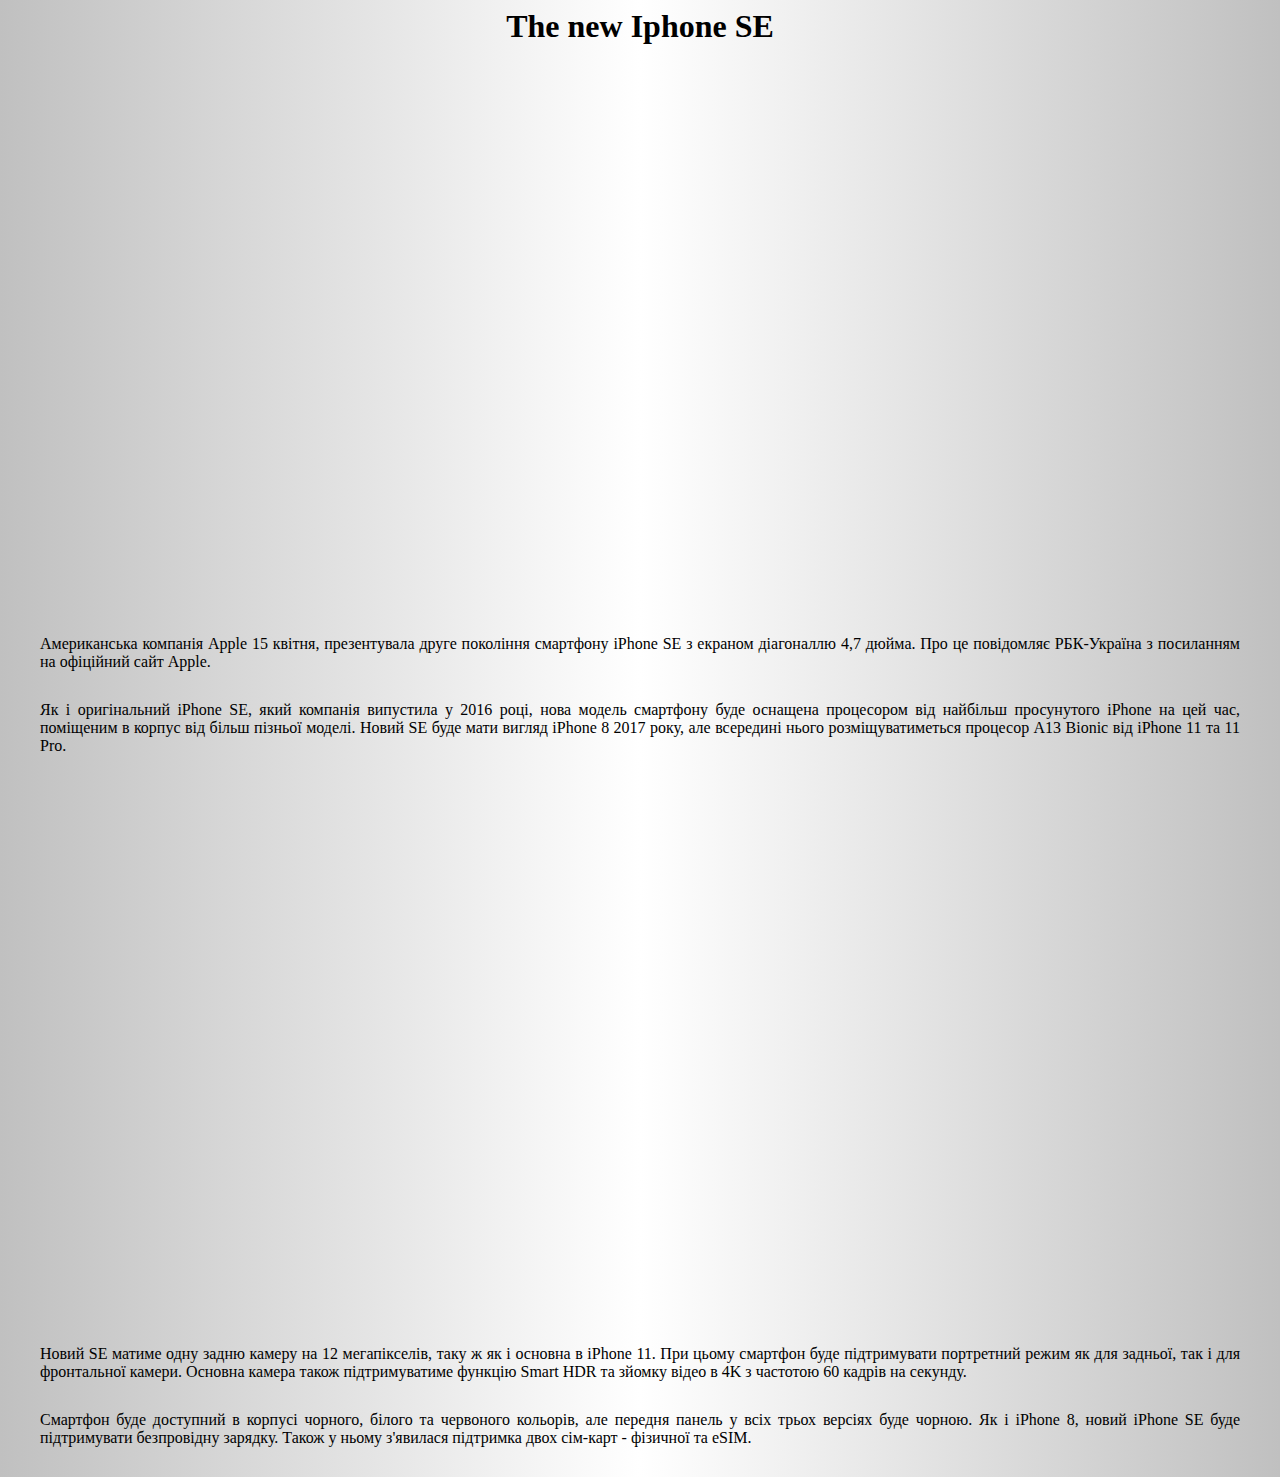
<file: t19/index.html>
<html>
	<head>
		<title>Та сама музика</title>
		<link rel="stylesheet" href="style.css">
	</head>
	
	<body>
		<h1 align="center">
			The new Iphone SE 
		</h1>
		
		<p class="video"><iframe width="800" height="400" src="https://www.youtube.com/embed/2R8g2zuYUHM" title="YouTube video player" frameborder="0" allow="accelerometer; autoplay; clipboard-write; encrypted-media; gyroscope; picture-in-picture" allowfullscreen></iframe></p>
		
		<p align="justify">Американська компанія Apple 15 квітня, презентувала друге покоління смартфону iPhone SE з екраном діагоналлю 4,7 дюйма. Про це повідомляє РБК-Україна з посиланням на офіційний сайт Apple.</p>

	<p align="justify">Як і оригінальний iPhone SE, який компанія випустила у 2016 році, нова модель смартфону буде оснащена процесором від найбільш просунутого iPhone на цей час, поміщеним в корпус від більш пізньої моделі. Новий SE буде мати вигляд iPhone 8 2017 року, але всередині нього розміщуватиметься процесор A13 Bionic від iPhone 11 та 11 Pro.</p>

	<p class="video"><iframe width="800" height="400" src="https://www.youtube.com/embed/B7BkkiytsKY?start=1" title="YouTube video player" frameborder="0" allow="accelerometer; autoplay; clipboard-write; encrypted-media; gyroscope; picture-in-picture" allowfullscreen></iframe></p>

	<p align="justify">Новий SE матиме одну задню камеру на 12 мегапікселів, таку ж як і основна в iPhone 11. При цьому смартфон буде підтримувати портретний режим як для задньої, так і для фронтальної камери. Основна камера також підтримуватиме функцію Smart HDR та зйомку відео в 4K з частотою 60 кадрів на секунду.

	<p align="justify">Смартфон буде доступний в корпусі чорного, білого та червоного кольорів, але передня панель у всіх трьох версіях буде чорною. Як і iPhone 8, новий iPhone SE буде підтримувати безпровідну зарядку. Також у ньому з'явилася підтримка двох сім-карт - фізичної та eSIM.</p>
	</body>
</html>
</file>
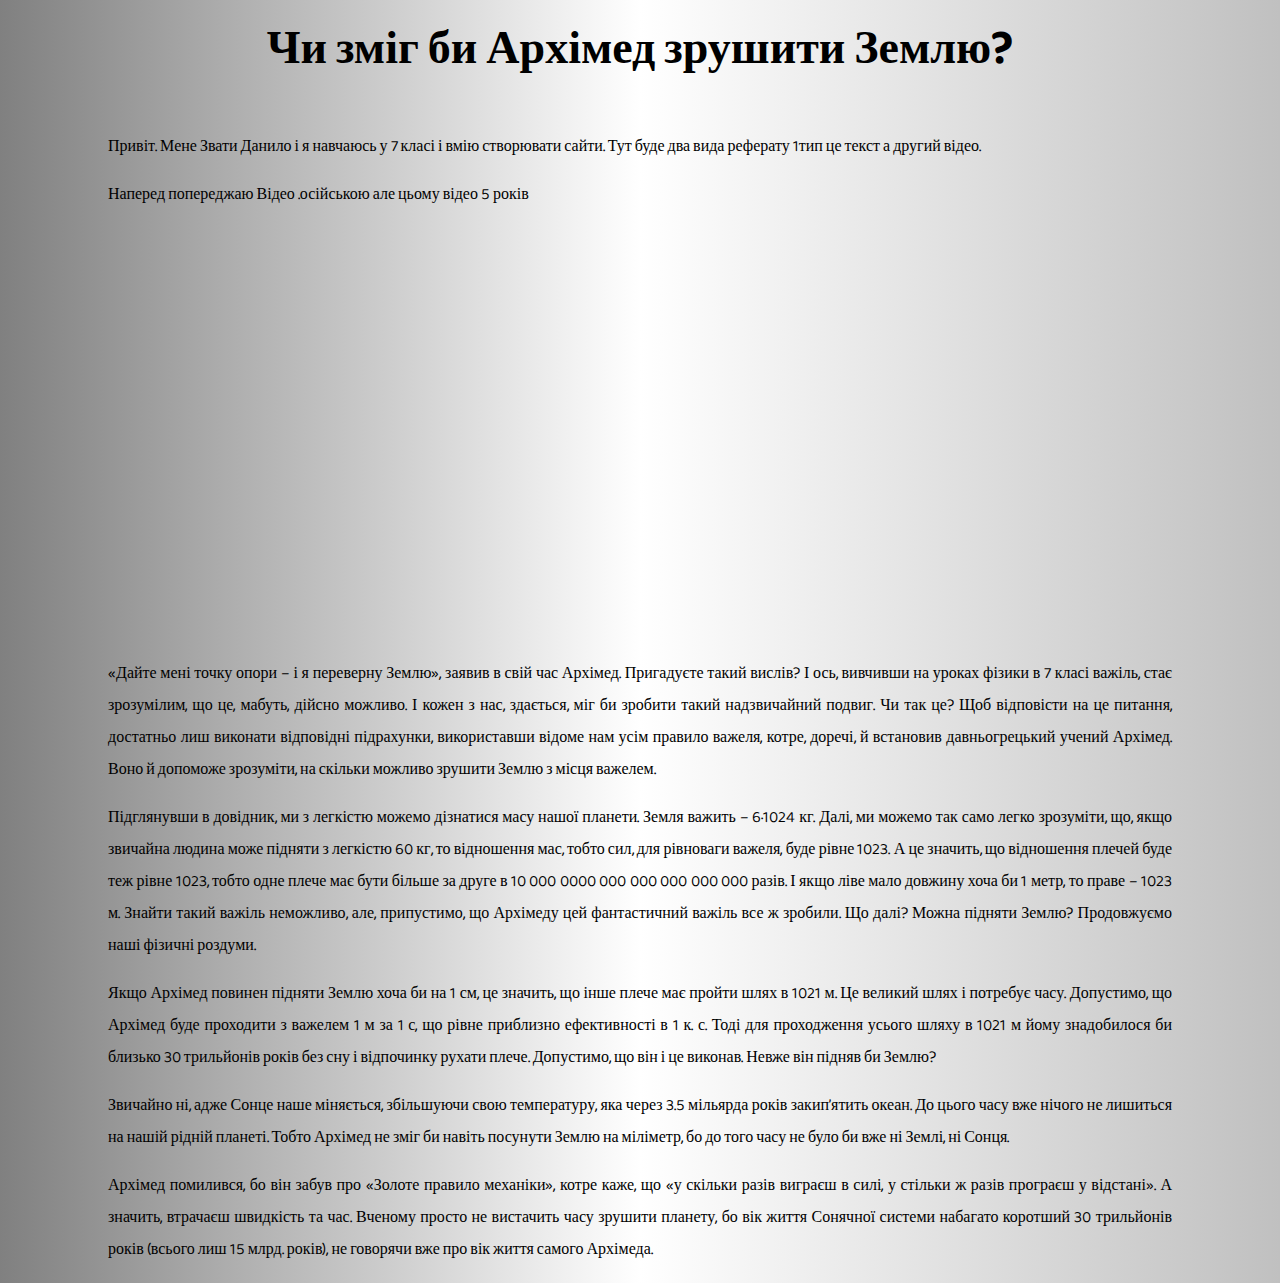
<file: B4/DanyloBuiar.html>
<html lang="en">
<head>
	<meta charset="UTF-8">
	<title>Вчительці з Фізики</title>
	<link href="https://fonts.googleapis.com/css2?family=Baloo+Bhaina+2:wght@700&display=swap" rel="stylesheet">
	<link rel="stylesheet" href="style.css">
</head>
<body>
	<h1 align="center">Чи зміг би Архімед зрушити Землю?</h1>
	
	
	<p align="justify">Привіт. Мене Звати Данило і я навчаюсь у 7 класі і вмію створювати сайти. Тут буде два вида реферату 1тип це текст а другий відео.</p>

	<p align="justify">Наперед попереджаю Відео .осійською але цьому відео 5 років</p>

	<p align="center">
		<iframe width="660" height="415" src="https://www.youtube.com/embed/1L7xt18OXW8" title="YouTube video player" frameborder="0" allow="accelerometer; autoplay; clipboard-write; encrypted-media; gyroscope; picture-in-picture" allowfullscreen></iframe>
	</p>
	
	<p align="justify">«Дайте мені точку опори – і я переверну Землю», заявив в свій час Архімед. Пригадуєте такий вислів? І ось, вивчивши на уроках фізики в 7 класі важіль, стає зрозумілим, що це, мабуть, дійсно можливо. І кожен з нас, здається, міг би зробити такий надзвичайний подвиг. Чи так це? Щоб відповісти на це питання, достатньо лиш виконати відповідні підрахунки, використавши відоме нам усім правило важеля, котре, доречі, й встановив давньогрецький учений Архімед. Воно й допоможе зрозуміти, на скільки можливо зрушити Землю з місця важелем.</p>

	<p align="justify">Підглянувши в довідник, ми з легкістю можемо дізнатися масу нашої планети. Земля важить – 6·1024 кг. Далі, ми можемо так само легко зрозуміти, що, якщо звичайна людина може підняти з легкістю 60 кг, то відношення мас, тобто сил, для рівноваги важеля, буде рівне 1023. А це значить, що відношення плечей буде теж рівне 1023, тобто одне плече має бути більше за друге в    10 000 0000 000 000 000 000 000 разів. І якщо ліве мало довжину хоча би 1 метр, то праве – 1023 м. Знайти такий важіль неможливо, але, припустимо, що Архімеду цей фантастичний важіль все ж зробили. Що далі? Можна підняти Землю? Продовжуємо наші фізичні роздуми.</p>
	
	<p align="justify">Якщо Архімед повинен підняти Землю хоча би на 1 см, це значить, що інше плече має пройти шлях в 1021 м. Це великий шлях і потребує часу. Допустимо, що Архімед буде проходити з важелем 1 м за 1 с, що рівне приблизно ефективності в 1 к. с. Тоді для проходження усього шляху в 1021 м йому знадобилося би близько 30 трильйонів років без сну і відпочинку рухати плече. Допустимо, що він і це виконав. Невже він підняв би Землю?</p>
	
	
	<p align="justify">Звичайно ні, адже Сонце наше міняється, збільшуючи свою температуру, яка через 3.5 мільярда років закип’ятить океан. До цього часу вже нічого не лишиться на нашій рідній планеті. Тобто Архімед не зміг би навіть посунути Землю на міліметр, бо до того часу не було би вже ні Землі, ні Сонця.</p>
	
	
	<p align="justify">Архімед помилився, бо він забув про «Золоте правило механіки», котре каже, що «у скільки разів виграєш в силі, у стільки ж разів програєш у відстані». А значить, втрачаєш швидкість та час. Вченому просто не вистачить часу зрушити планету, бо вік життя Сонячної системи набагато коротший 30 трильйонів років (всього лиш 15 млрд. років), не говорячи вже про вік життя самого Архімеда.</p>
</body>
</html>
</file>
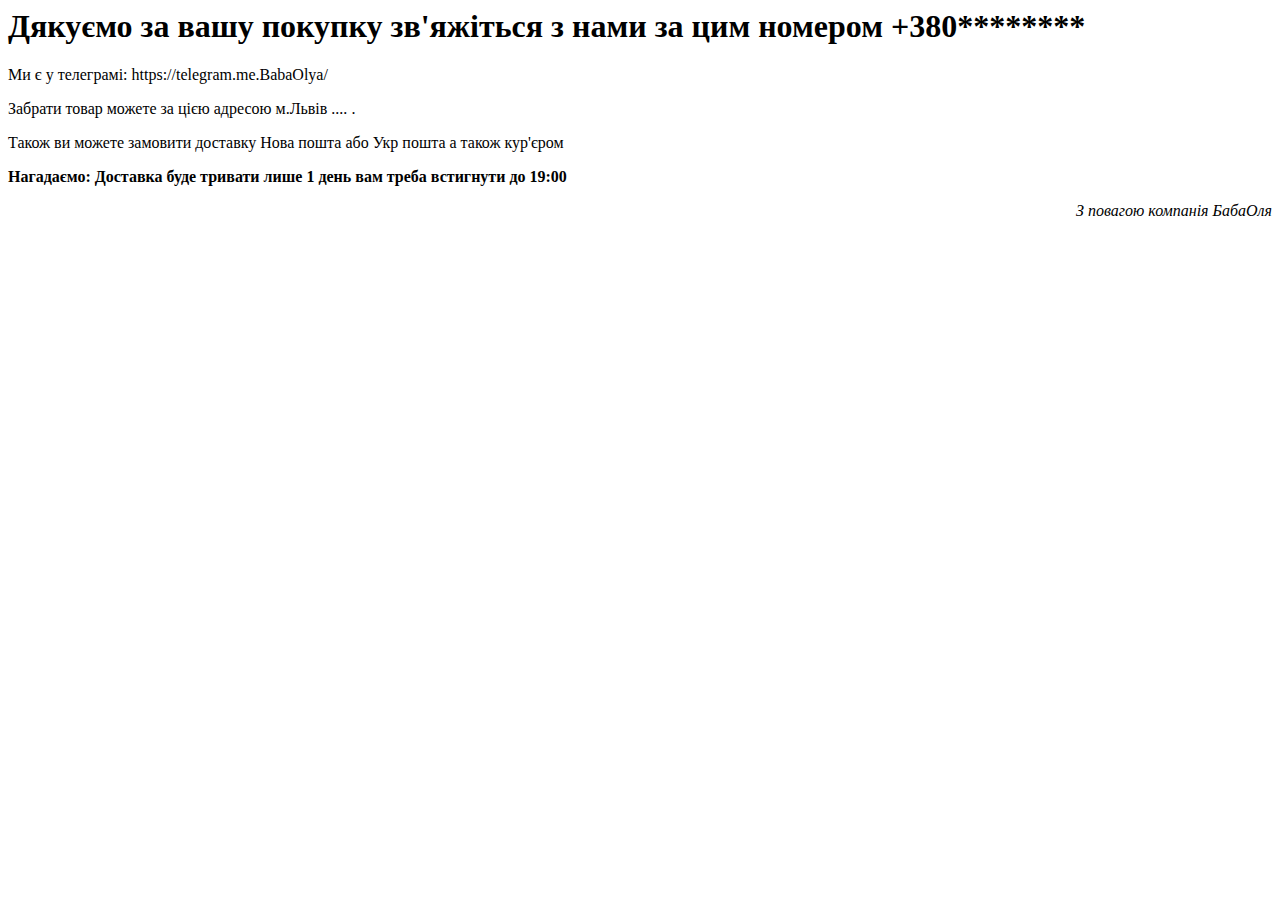
<file: BabaOlyaKompanyDA/d1.html>
<html>
	<head>
		<style>
			body
			{
				background: none;
			}
		</style>
	</head>
	
	<body>
		<h1>Дякуємо за вашу покупку зв'яжіться з нами за цим номером +380********</h1>
		
		<p>Ми є у телеграмі: https://telegram.me.BabaOlya/</p>

		<p>Забрати товар можете за цією адресою м.Львів .... <b></b>.</p>
		
		<p>Також ви можете замовити доставку Нова пошта або Укр пошта а також кур'єром</p>
		
		<p><b>Нагадаємо: Доставка буде тривати лише 1 день вам треба встигнути до 19:00</b></p>
		
		<p align=right><i>З повагою компанія БабаОля</i></p>
	</body>

</html>
</file>
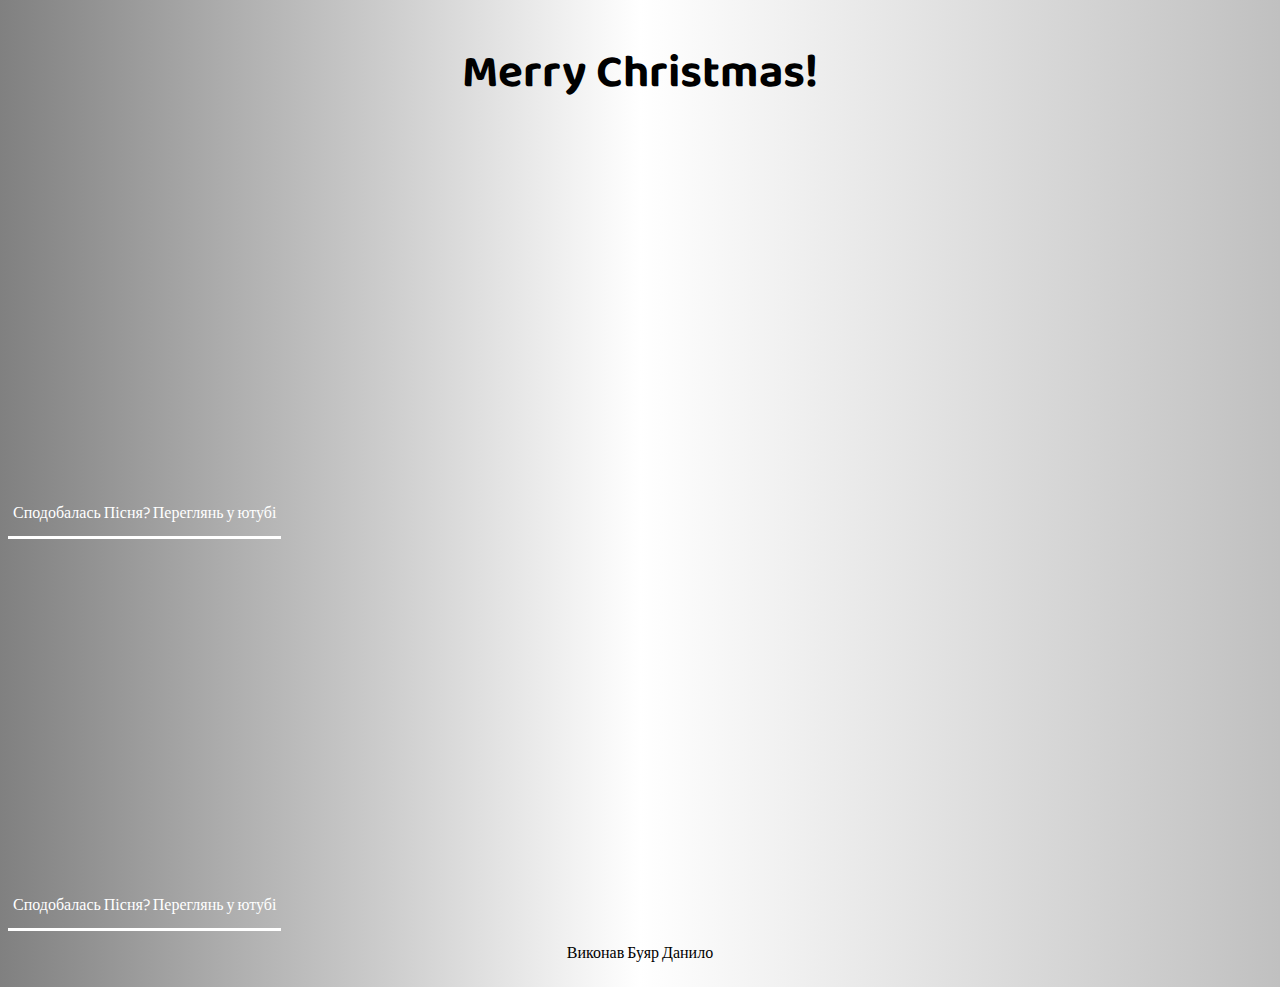
<file: Christmas/s1.html>
<!doctype html>
<html lang="en">
<head>
	<meta charset="UTF-8">
	<title>Document</title>
	<link href="https://fonts.googleapis.com/css2?family=Baloo+Bhaina+2:wght@700&display=swap" rel="stylesheet">
	<link rel="stylesheet" href="style.css">
</head>
<body>
	<h1 align="center">Merry Christmas!</h1>
	<p align="center">
		
			<iframe width="560" height="315" src="https://www.youtube.com/embed/6o7I73spdUY" title="YouTube video player" frameborder="0" allow="accelerometer; autoplay; clipboard-write; encrypted-media; gyroscope; picture-in-picture" allowfullscreen></iframe>
		
	</p>
	

	<a href="https://www.youtube.com/watch?v=Qc9AvJQzuJE" class="button button2">Сподобалась Пісня? Переглянь у ютубі</a>
	<p align="center">
		<iframe width="560" height="315" src="https://www.youtube.com/embed/rPlYReRGEhA" title="YouTube video player" frameborder="0" allow="accelerometer; autoplay; clipboard-write; encrypted-media; gyroscope; picture-in-picture" allowfullscreen></iframe>
	</p>
	
	<a href="https://www.youtube.com/watch?v=Qc9AvJQzuJE" class="button button2">Сподобалась Пісня? Переглянь у ютубі</a>
	
	
	<p align="center">Виконав Буяр Данило</p>
</body>
</html>
</file>
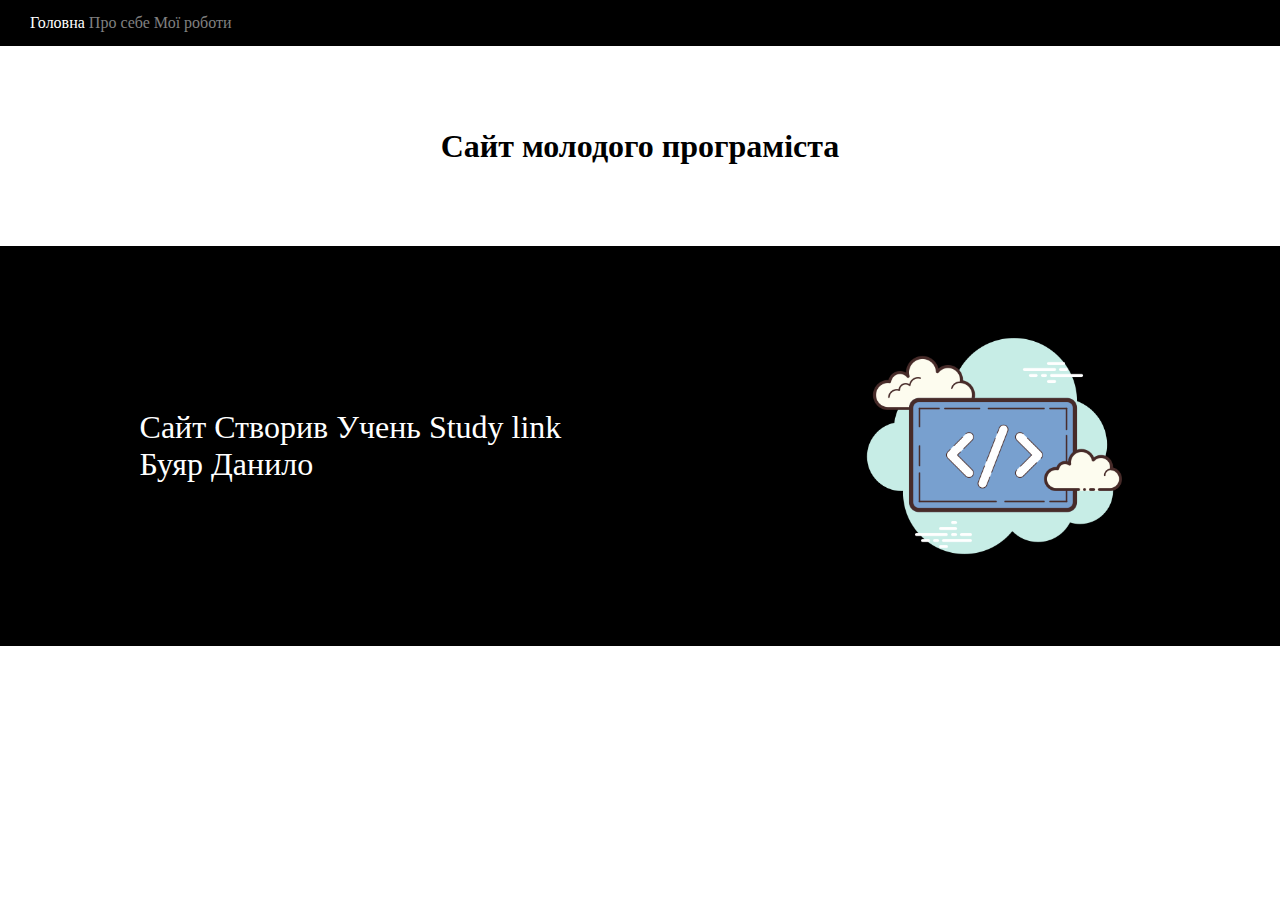
<file: t13/z1.html>
<html>
	<head>
		<title>Контейнери</title>
		<style>
			body
			{
				padding: 0;
				margin: 0; 
				font-family: Tahoma;
			}
		
			.menu
			{
				background: black;
				padding: 14px 30px;
			} 
			.link
			{
				text-decoration: none;
				color: gray;
			} 
			.active
			{
				color: white;
			}
			.header
			{
				height: 200px;
				background: white;
				display: flex;
				justify-content: center;
				align-items: center;
			}
			h1{ margin: 0;}
			
			.main
			{
				height: 400px;
				background: black;
				color: white;
				display: flex;
				justify-content: space-around;
				align-items: center;
			}
			.text
			{
				font-size: 2rem;
				
			}
			
		</style>
	</head>
	
	<body>
		<div class="menu">
			<a href="z1.html" class="link active">Головна</a>
			<a href="z2.html" class="link">Про себе</a>
			<a href="z3.html" class="link">Мої роботи</a>
		</div>
		
		<div class="header">
			<h1>Сайт молодого програміста</h1>
		</div> 
		
		<div class="main">
			<div class="text">
				Сайт Створив Учень Study link<br>
				Буяр Данило
		</div>
			<div class="image">
				<img src="p.png" width="300">
			</div>
		</div>
	</body>
</html>
</file>
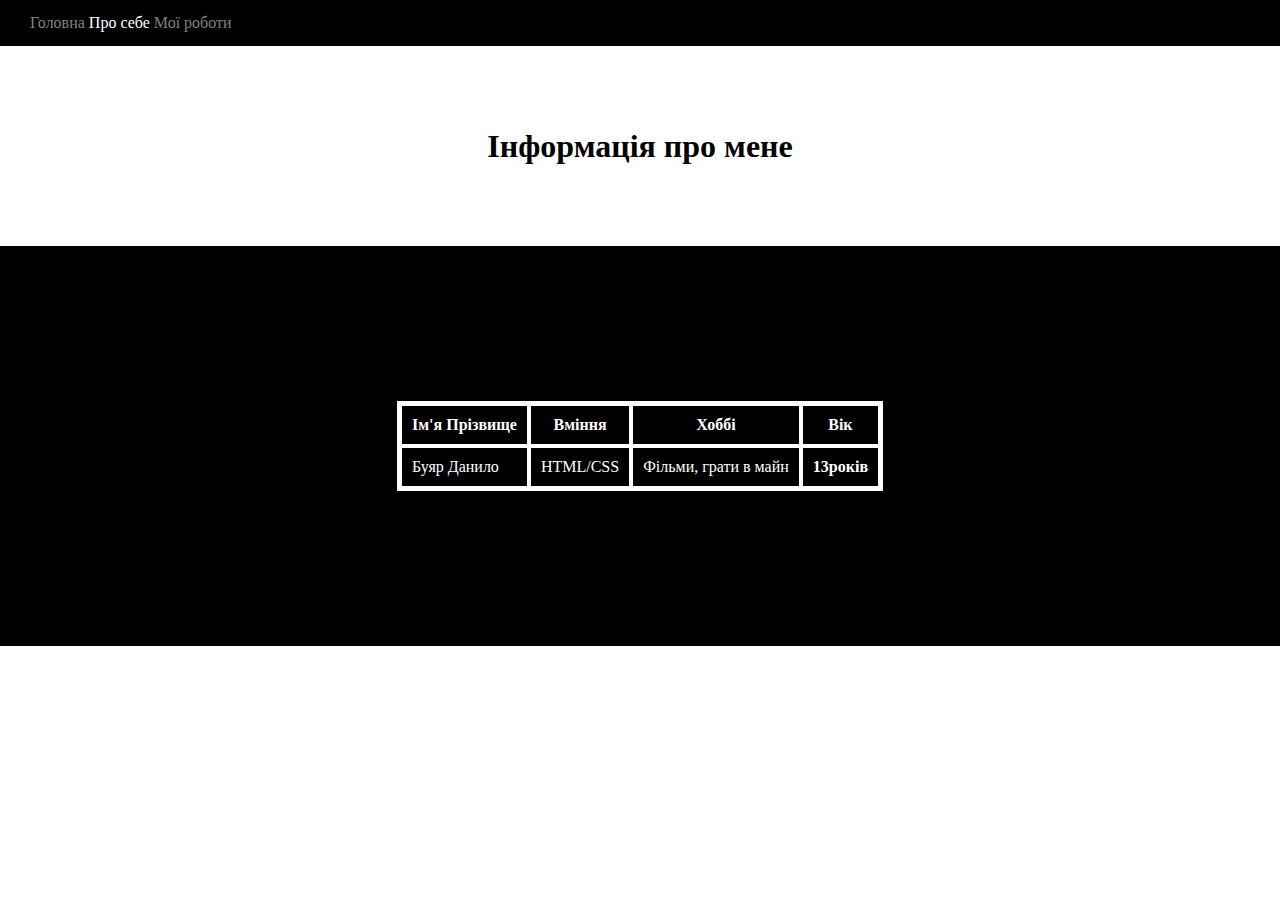
<file: t13/z2.html>
<html>
	<head>
		<title>Контейнери</title>
		<style>
			body
			{
				padding: 0;
				margin: 0; 
				font-family: Tahoma;
			}
		
			.menu
			{
				background: black;
				padding: 14px 30px;
			} 
			.link
			{
				text-decoration: none;
				color: gray;
			} 
			.active
			{
				color: white;
			}
			.header
			{
				height: 200px;
				background: white;
				display: flex;
				justify-content: center;
				align-items: center;
			}
			h1{ margin: 0;}
			
			.main
			{
				height: 400px;
				background: black;
				color: white;
				display: flex;
				justify-content: space-around;
				align-items: center;
			}
			.text
			{
				font-size: 2rem;
				
			}
			
			table
			{
				color: white;
				border: 3px solid white;
			}
			th, td
			{
			border: 2px solid white;
			}
			.main_z2
			{
				align-items: center;
			}
		</style>
	</head>
	
	<body>
		<div class="menu">
			<a href="z1.html" class="link">Головна</a>
			<a href="z2.html" class="link active">Про себе</a>
			<a href="z3.html" class="link">Мої роботи</a>
		</div>
		
		<div class="header">
			<h1>Інформація про мене</h1>
		</div> 
		
		<div class="main main_z2">
			<table cellpadding="10" cellspacing="0">
				<thead>
					<tr>
						<th>Ім'я Прізвище</th>
						<th>Вміння</th>
						<th>Хоббі</th>
						<th>Вік</th>
					</tr>
				</thead>
				
				<tbody>
					<tr>
						<td>Буяр Данило</td>
						<td>HTML/CSS</td>
						<td>Фільми, грати в майн</td>
						<th>13років</th>
					</tr>
				</tbody>
			</table>
		</div>
	</body>
</html>
</file>
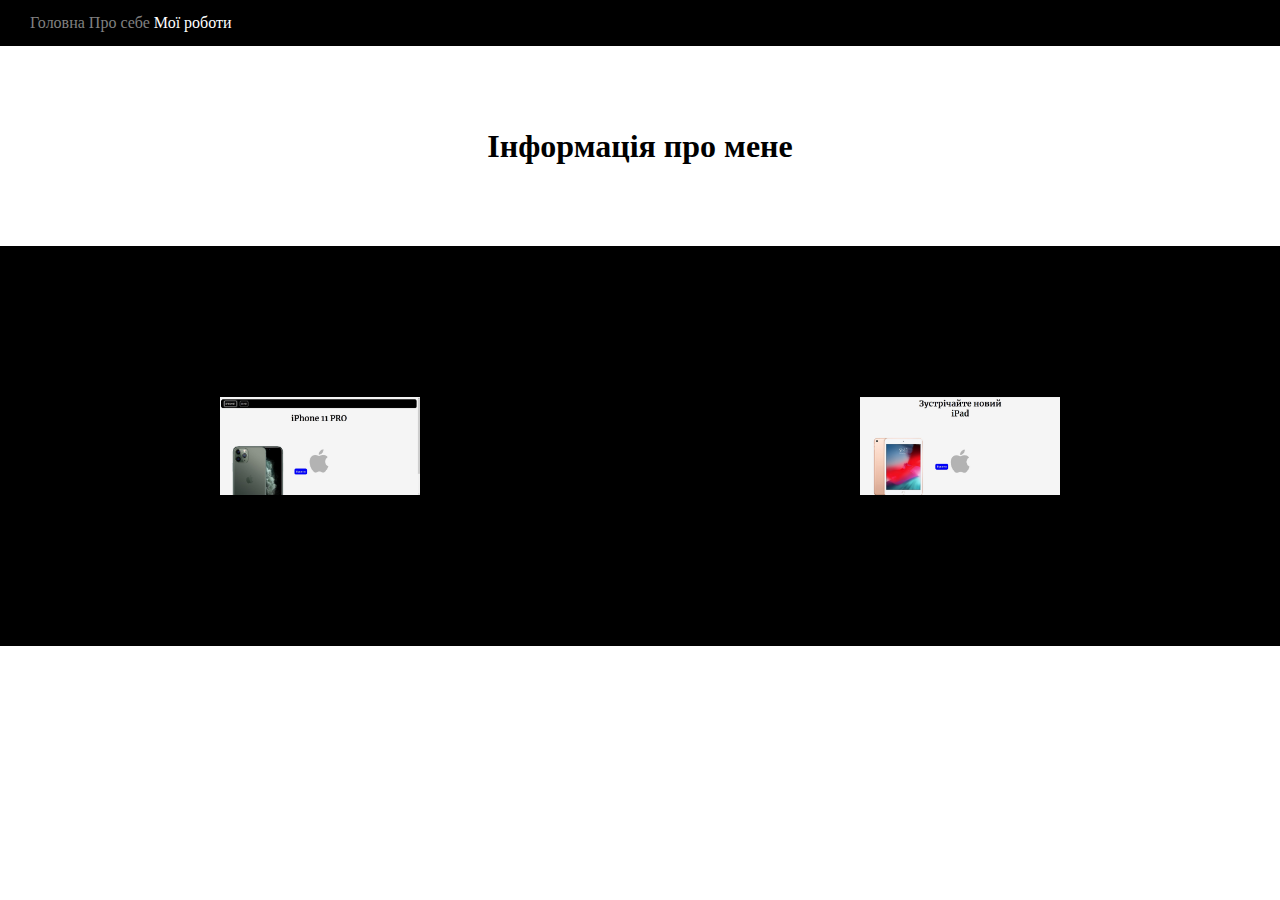
<file: t13/z3.html>
<html>
	<head>
		<title>Контейнери</title>
		<style>
			body
			{
				padding: 0;
				margin: 0; 
				font-family: Tahoma;
			}
		
			.menu
			{
				background: black;
				padding: 14px 30px;
			} 
			.link
			{
				text-decoration: none;
				color: gray;
			} 
			.active
			{
				color: white;
			}
			.header
			{
				height: 200px;
				background: white;
				display: flex;
				justify-content: center;
				align-items: center;
			}
			h1{ margin: 0;}
			
			.main
			{
				height: 400px;
				background: black;
				color: white;
				display: flex;
				justify-content: space-around;
				align-items: center;
			}
			.text
			{
				font-size: 2rem;
				
			}
			
			table
			{
				color: white;
				border: 3px solid white;
			}
			th, td
			{
			border: 2px solid white;
			}
			.main_z2
			{
				align-items: center;
			}
			.task_img
			{
				width: 200px;
			}
		</style>
	</head>
	
	<body>
		<div class="menu">
			<a href="z1.html" class="link">Головна</a>
			<a href="z2.html" class="link">Про себе</a>
			<a href="z3.html" class="link active">Мої роботи</a>
		</div>
		
		<div class="header">
			<h1>Інформація про мене</h1>
		</div> 
		
		<div class="main">
			<a href="https://github.com/MakeWinnn/MakeWinnn.github.io/issues" target="_blank">
				<img src="1.jpg" class="task_img">
			</a>
			<a href="#" target="_blank">
				<img src="2.jpg" class="task_img">
			</a>
		</div>
	</body>
</html>
</file>
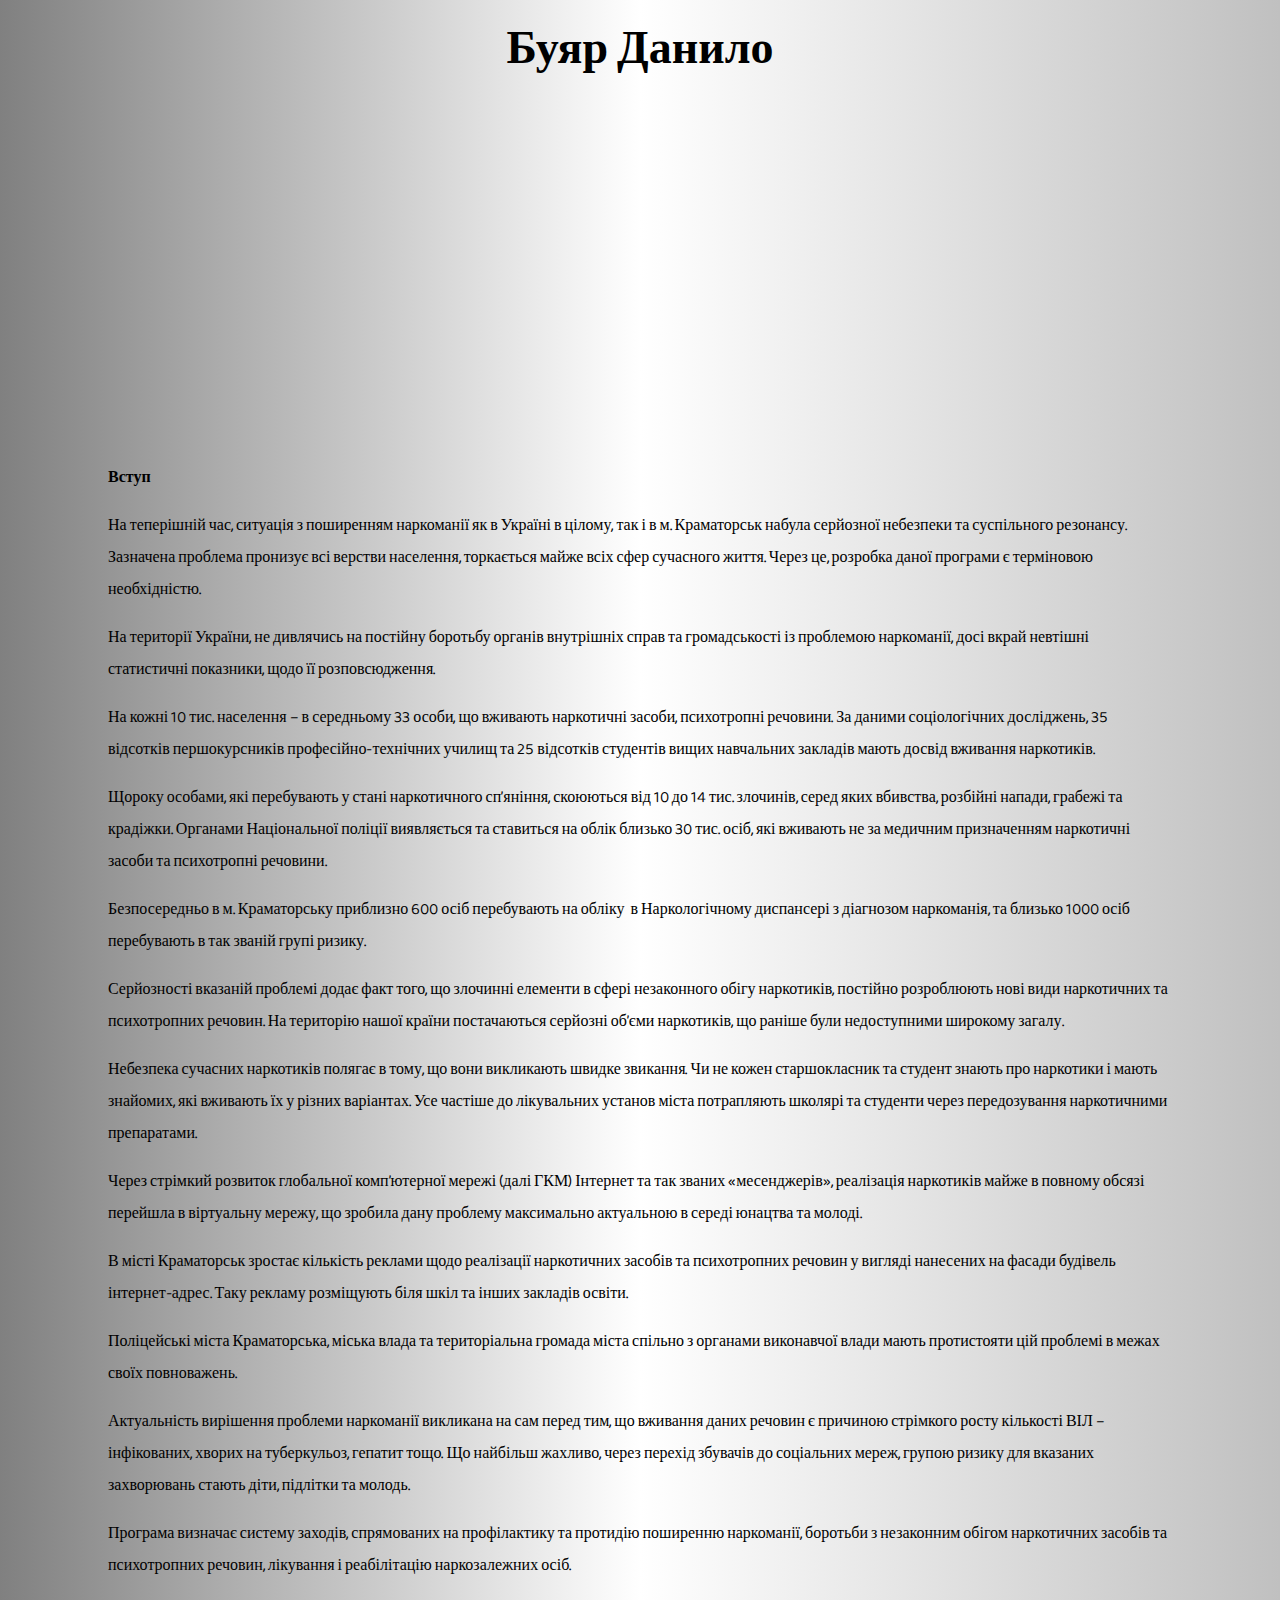
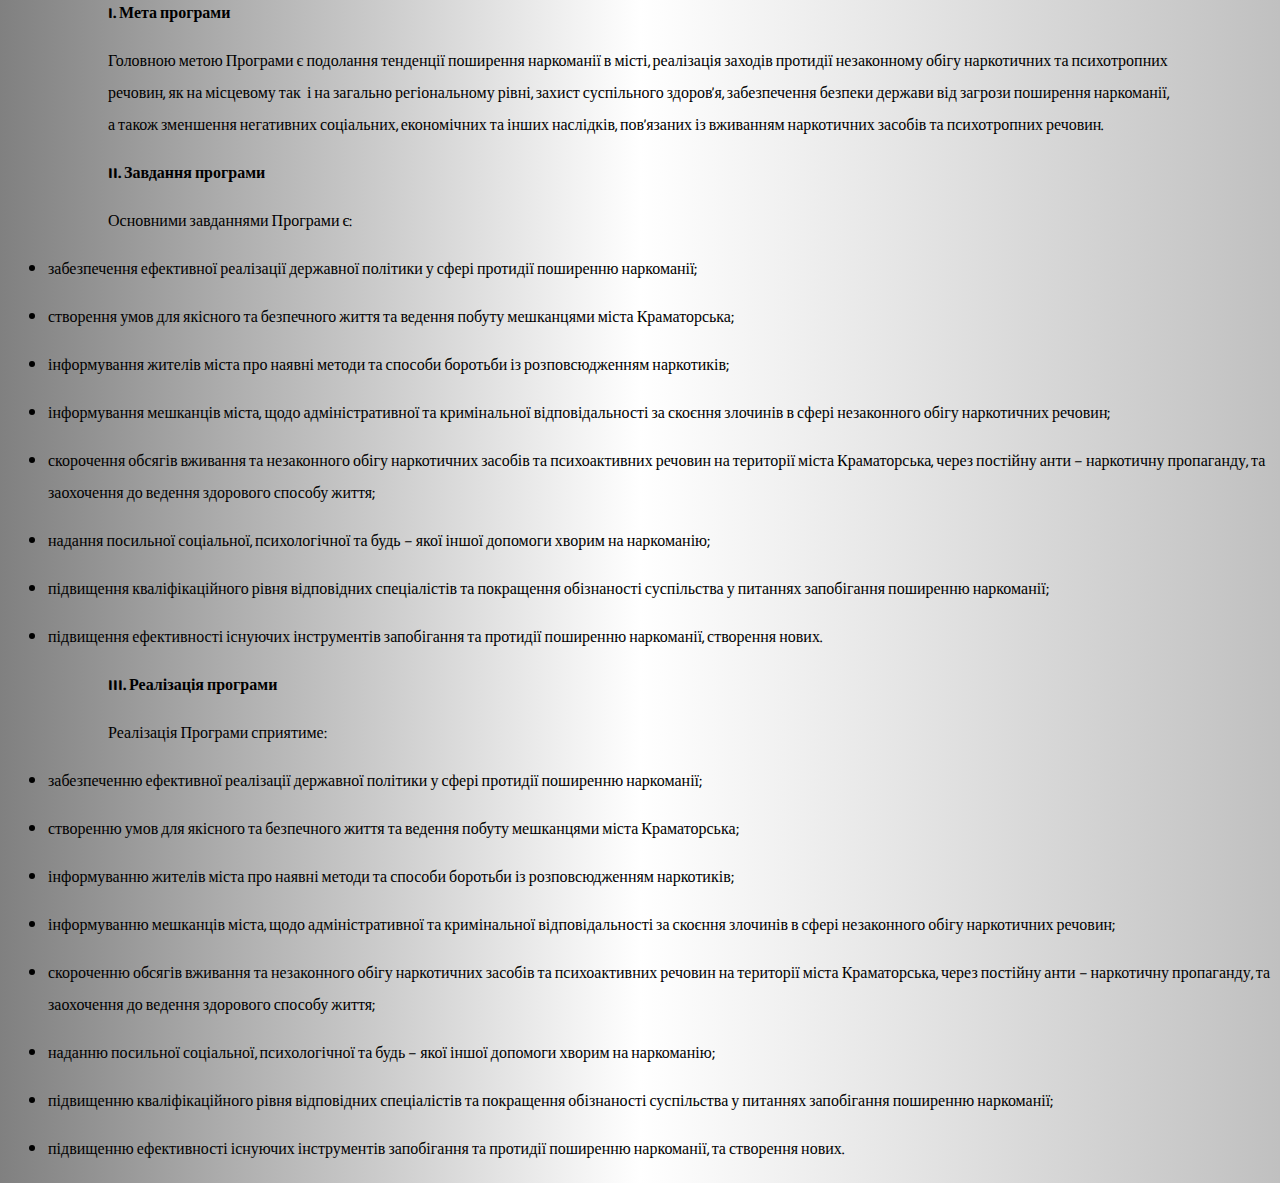
<file: т1/t1.html>
<html lang="UA">
<head>
	<meta charset="UTF-8">
	<title>Document</title>
	<link href="https://fonts.googleapis.com/css2?family=Baloo+Bhaina+2:wght@700&display=swap" rel="stylesheet">
	<link rel="stylesheet" href="style.css">
</head>
<body>
	<h1 align="center">Буяр Данило</h1>
	<p align="center">
		<iframe width="560" height="315" src="https://www.youtube.com/embed/GRwgUnyq3qQ" title="YouTube video player" frameborder="0" allow="accelerometer; autoplay; clipboard-write; encrypted-media; gyroscope; picture-in-picture" allowfullscreen></iframe>
	</p>
	
	<p class="has-text-align-center"><strong>Вступ</strong></p>



<p>На
теперішній час, ситуація з поширенням наркоманії як в Україні в цілому, так і в
м. Краматорськ набула серйозної небезпеки та суспільного резонансу. Зазначена
проблема пронизує всі верстви населення, торкається майже всіх сфер сучасного
життя. Через це, розробка даної програми є терміновою необхідністю.</p>



<p>На території
України, не дивлячись на постійну боротьбу органів внутрішніх справ та
громадськості із проблемою наркоманії, досі вкрай невтішні статистичні
показники, щодо її розповсюдження. </p>



<p>На кожні 10
тис. населення &#8211; в середньому 33 особи, що вживають наркотичні засоби,
психотропні речовини. За даними соціологічних досліджень, 35 відсотків
першокурсників професійно-технічних училищ та 25 відсотків студентів вищих
навчальних закладів мають досвід вживання наркотиків. </p>



<p>Щороку особами, які перебувають у
стані наркотичного сп’яніння, скоюються від 10 до 14 тис. злочинів, серед яких
вбивства, розбійні напади, грабежі та крадіжки. Органами Національної поліції
виявляється та ставиться на облік близько 30 тис. осіб, які вживають не за
медичним призначенням наркотичні засоби та психотропні речовини. </p>



<p>Безпосередньо в м. Краматорську
приблизно 600 осіб перебувають на обліку&nbsp;
в Наркологічному диспансері з діагнозом наркоманія, та близько 1000 осіб
перебувають в так званій групі ризику.</p>



<p>Серйозності вказаній проблемі
додає факт того, що злочинні елементи в сфері незаконного обігу наркотиків,
постійно розроблюють нові види наркотичних та психотропних речовин. На
територію нашої країни постачаються серйозні об’єми наркотиків, що раніше були
недоступними широкому загалу.</p>



<p>Небезпека сучасних
наркотиків полягає в тому, що вони викликають швидке звикання. Чи не кожен
старшокласник та студент знають про наркотики і мають знайомих, які вживають їх
у різних варіантах. Усе частіше до лікувальних установ міста потрапляють
школярі та студенти через передозування наркотичними препаратами.</p>



<p>Через стрімкий розвиток
глобальної комп’ютерної мережі (далі ГКМ) Інтернет та так званих «месенджерів»,
реалізація наркотиків майже в повному обсязі перейшла в віртуальну мережу, що
зробила дану проблему максимально актуальною в середі юнацтва та молоді.</p>



<p>В місті Краматорськ зростає
кількість реклами щодо реалізації наркотичних засобів та психотропних речовин у
вигляді нанесених на фасади будівель інтернет-адрес. Таку рекламу розміщують
біля шкіл та інших закладів освіти. </p>



<p>Поліцейські міста
Краматорська, міська влада та територіальна громада міста спільно з органами
виконавчої влади мають протистояти цій проблемі в межах своїх повноважень.</p>



<p>Актуальність вирішення
проблеми наркоманії викликана на сам перед тим, що вживання даних речовин є
причиною стрімкого росту кількості ВІЛ – інфікованих, хворих на туберкульоз,
гепатит тощо. Що найбільш жахливо, через перехід збувачів до соціальних мереж,
групою ризику для вказаних захворювань стають діти, підлітки та молодь.</p>



<p>Програма визначає систему
заходів, спрямованих на профілактику та протидію поширенню наркоманії, боротьби
з незаконним обігом наркотичних засобів та психотропних речовин, лікування і
реабілітацію наркозалежних осіб.</p>



<p class="has-text-align-center"><strong>I. Мета програми</strong></p>



<p>Головною метою Програми є
подолання тенденції поширення наркоманії в місті, реалізація заходів протидії
незаконному обігу наркотичних та психотропних речовин, як на місцевому так&nbsp; і на загально регіональному рівні, захист
суспільного здоров&#8217;я, забезпечення безпеки держави від загрози поширення
наркоманії, а також зменшення негативних соціальних, економічних та інших
наслідків, пов’язаних із вживанням наркотичних засобів та психотропних речовин.</p>



<p class="has-text-align-center"><strong>II.
Завдання програми</strong></p>



<p>Основними завданнями Програми є:</p>



<ul><li>забезпечення ефективної реалізації
державної політики у сфері протидії поширенню наркоманії;</li></ul>



<ul><li>створення умов для якісного та
безпечного життя та ведення побуту мешканцями міста Краматорська;</li></ul>



<ul><li>інформування жителів міста про наявні
методи та способи боротьби із розповсюдженням наркотиків;</li></ul>



<ul><li>інформування мешканців міста, щодо
адміністративної та кримінальної відповідальності за скоєння злочинів в сфері
незаконного обігу наркотичних речовин;</li></ul>



<ul><li>скорочення обсягів вживання та незаконного
обігу наркотичних засобів та психоактивних речовин на території міста
Краматорська, через постійну анти – наркотичну пропаганду, та заохочення до
ведення здорового способу життя;</li></ul>



<ul><li>надання посильної соціальної,
психологічної та будь – якої іншої допомоги хворим на наркоманію;</li></ul>



<ul><li>підвищення кваліфікаційного рівня
відповідних спеціалістів та покращення обізнаності суспільства у питаннях
запобігання поширенню наркоманії;</li></ul>



<ul><li>підвищення ефективності існуючих
інструментів запобігання та протидії поширенню наркоманії, створення нових.</li></ul>



<p class="has-text-align-center"><strong>III. Реалізація програми</strong></p>



<p>Реалізація Програми сприятиме:</p>



<ul><li>забезпеченню ефективної реалізації
державної політики у сфері протидії поширенню наркоманії;</li></ul>



<ul><li>створенню умов для якісного та
безпечного життя та ведення побуту мешканцями міста Краматорська;</li></ul>



<ul><li>інформуванню жителів міста про наявні
методи та способи боротьби із розповсюдженням наркотиків;</li></ul>



<ul><li>інформуванню мешканців міста, щодо
адміністративної та кримінальної відповідальності за скоєння злочинів в сфері
незаконного обігу наркотичних речовин;</li></ul>



<ul><li>скороченню обсягів вживання та
незаконного обігу наркотичних засобів та психоактивних речовин на території
міста Краматорська, через постійну анти – наркотичну пропаганду, та заохочення
до ведення здорового способу життя;</li></ul>



<ul><li>наданню посильної соціальної,
психологічної та будь – якої іншої допомоги хворим на наркоманію;</li></ul>



<ul><li>підвищенню кваліфікаційного рівня
відповідних спеціалістів та покращення обізнаності суспільства у питаннях
запобігання поширенню наркоманії;</li></ul>



<ul><li>підвищенню ефективності існуючих
інструментів запобігання та протидії поширенню наркоманії, та створення нових.</li></ul>



	
</body>
</html>
</file>
<file: t19/style.css>
body{
	background: linear-gradient(
		to right,
		silver, white, silver
	);
	font-family: cursive;
}

p{
	text-align: justify;
	max-width: 1200px;
	margin: 30px auto;
}

.video{
	display: flex;
	justify-content: center;
	padding: 80px 0 50px;
}
</file>
<file: B4/style.css>
body{
	background: linear-gradient(to right, gray, white, silver);
	font-family: 'Baloo Bhaina 2', cursive;
}

h1{
	font-size: 46px;
}
p{
	padding: 0 100px;
}
}
</file>
<file: Christmas/style.css>
.button{
				text-decoration:none;
				color: white;
				border-bottom:3px solid white;
				padding: 5px;
			}
			

body{
	background: linear-gradient(to right, gray, white, silver);
	font-family: 'Baloo Bhaina 2', cursive;
}

h1{
	font-size: 46px;
}
p{
	padding: 0 100px;
}
</file>
<file: т1/style.css>
body{
	background: linear-gradient(to right, gray, white, silver);
	font-family: 'Baloo Bhaina 2', cursive;
}

h1{
	font-size: 46px;
}
p{
	padding: 0 100px;
}
</file>
